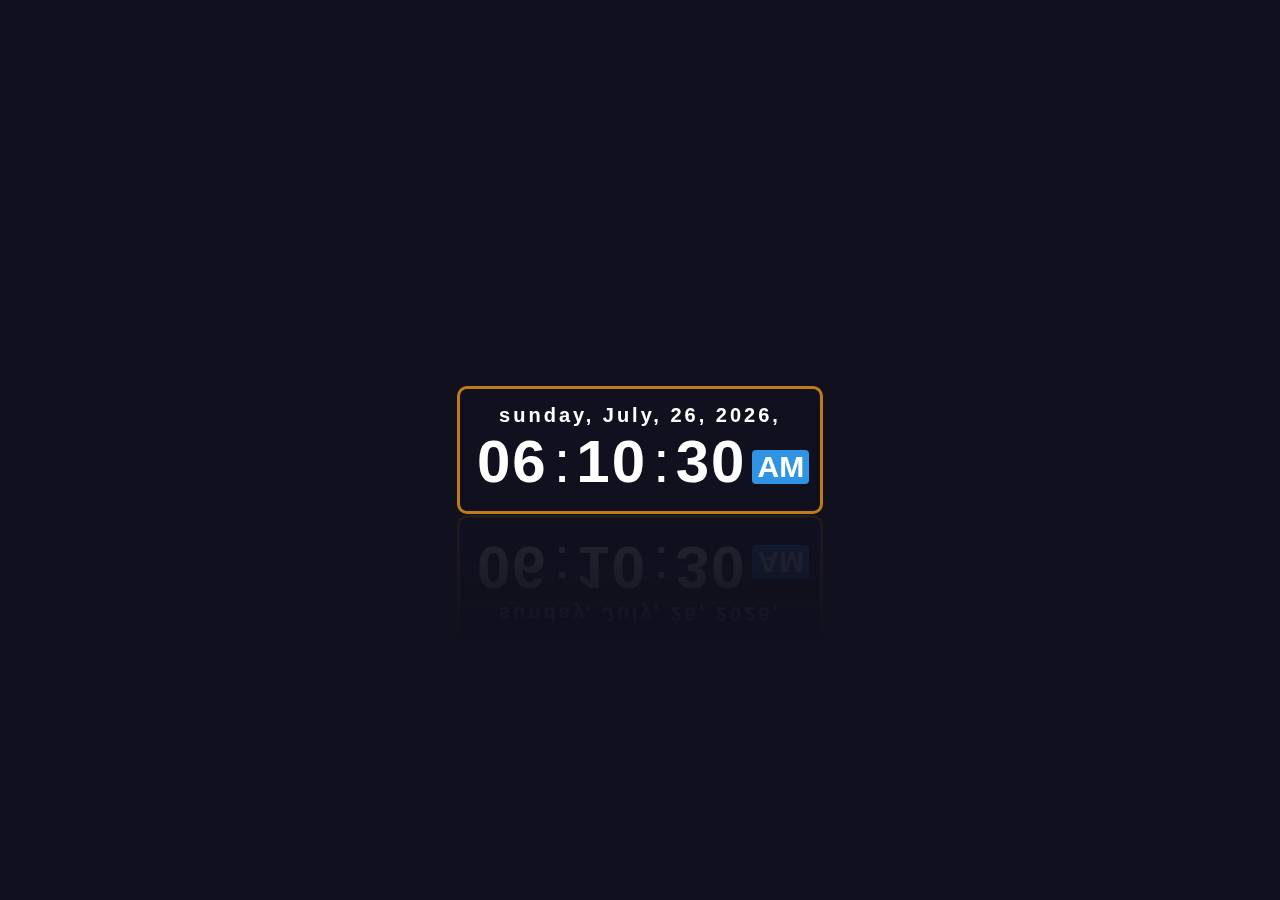
<file: index.html>
<!DOCTYPE html>
<html lang="en">
<head>
    <meta charset="UTF-8">
    <meta http-equiv="X-UA-Compatible" content="IE=edge">
    <meta name="viewport" content="width=device-width, initial-scale=1.0">
    <title>Digital clock</title>
    <link rel="stylesheet" href="clock.css">
</head>
<body onload="initclock()">
    <div class="datetime">
        <div class="date">
            <span id="dayname">Day</span>,
            <span id="month">Month</span>,
            <span id="daynum">00</span>,
            <span id="year">year</span>,
        </div>
        <div class="time">
            <span id="hour">00</span>:
            <span id="minutes">00</span>:
            <span id="seconds">00</span>
            <span id="period">AM</span>
        </div>
    </div>

    <!--Digital clock end-->

    <script type="text/javascript">
        function updateclock(){
            var now=new Date();
            var dname=now.getDay(),
                mo=now.getMonth(),
                dnum=now.getDate(),
                yr=now.getFullYear(),
                hou=now.getHours(),
                min=now.getMinutes(),
                sec=now.getSeconds(),
                pe="AM";

                if(hou==0){
                    hou=12;
                }
                if(hou > 12){
                    hou= hou-12;
                    pe = "PM";
                }

                Number.prototype.pad = function(digit){
                    for(var n = this.toString();n.length < digit; n = 0 + n);
                    return n;
                }

                var months = ["January","February","March","April","May","June","July","August","September","October","November","December"];
                var week = ["sunday","Monday", "Tuesday" , "Wednesday", "THursday","Friday","Saturday"];
                var ids = ["dayname","month","daynum","year","hour","minutes","seconds","period"];
                var values = [week[dname],months[mo],dnum.pad(2),yr,hou.pad(2),min.pad(2),sec.pad(2),pe];
                for(var i=0; i<ids.length;i++)
                document.getElementById(ids[i]).firstChild.nodeValue = values[i];
            }

        function initclock(){
            updateclock();
            window.setInterval("updateclock()",1)
        }


    </script>
</body>
</html>
</file>
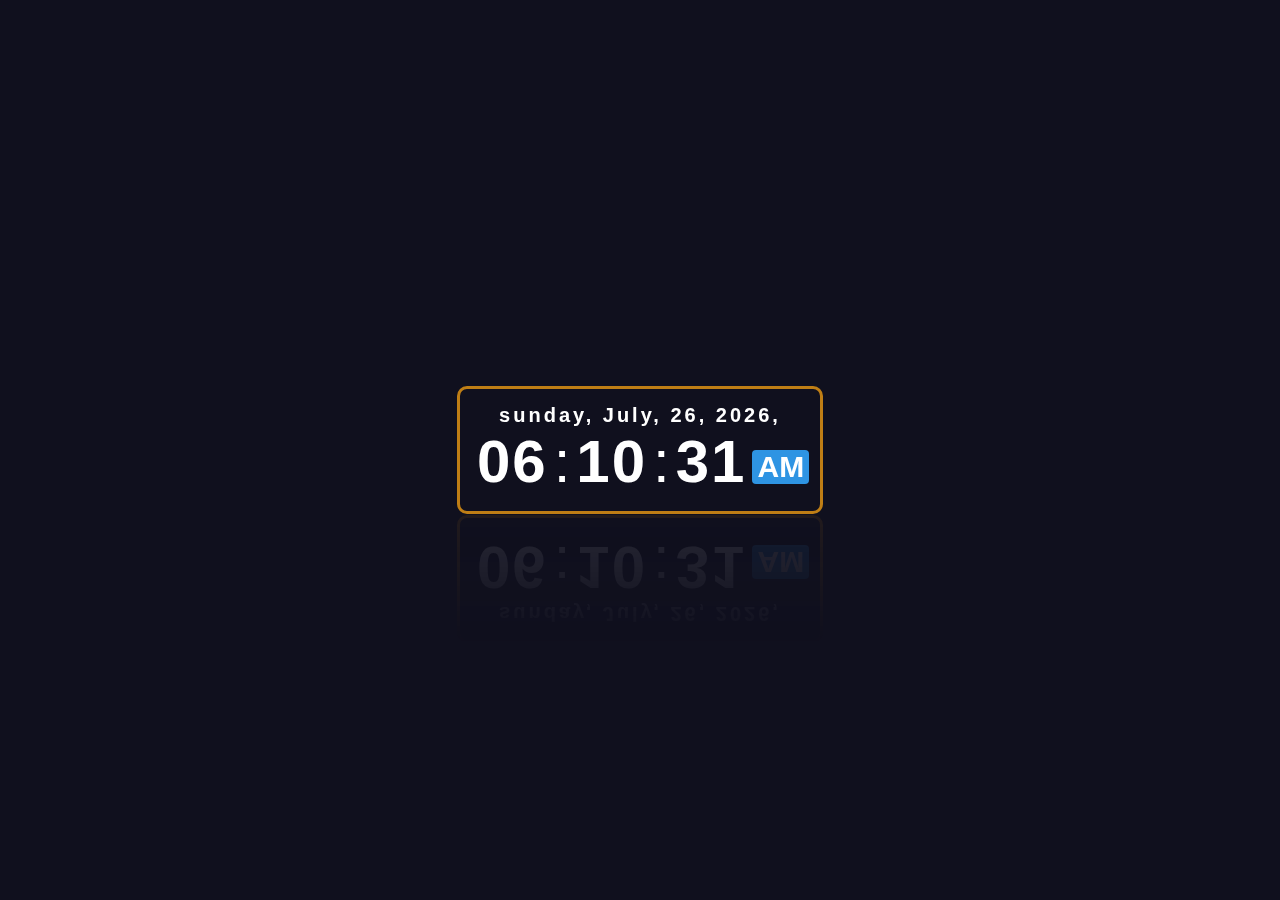
<file: clock.html>
<!DOCTYPE html>
<html lang="en">
<head>
    <meta charset="UTF-8">
    <meta http-equiv="X-UA-Compatible" content="IE=edge">
    <meta name="viewport" content="width=device-width, initial-scale=1.0">
    <title>Digital clock</title>
    <link rel="stylesheet" href="clock.css">
</head>
<body onload="initclock()">
    <div class="datetime">
        <div class="date">
            <span id="dayname">Day</span>,
            <span id="month">Month</span>,
            <span id="daynum">00</span>,
            <span id="year">year</span>,
        </div>
        <div class="time">
            <span id="hour">00</span>:
            <span id="minutes">00</span>:
            <span id="seconds">00</span>
            <span id="period">AM</span>
        </div>
    </div>

    <!--Digital clock end-->

    <script type="text/javascript">
        function updateclock(){
            var now=new Date();
            var dname=now.getDay(),
                mo=now.getMonth(),
                dnum=now.getDate(),
                yr=now.getFullYear(),
                hou=now.getHours(),
                min=now.getMinutes(),
                sec=now.getSeconds(),
                pe="AM";

                if(hou==0){
                    hou=12;
                }
                if(hou > 12){
                    hou= hou-12;
                    pe = "PM";
                }

                Number.prototype.pad = function(digit){
                    for(var n = this.toString();n.length < digit; n = 0 + n);
                    return n;
                }

                var months = ["January","February","March","April","May","June","July","August","September","October","November","December"];
                var week = ["sunday","Monday", "Tuesday" , "Wednesday", "THursday","Friday","Saturday"];
                var ids = ["dayname","month","daynum","year","hour","minutes","seconds","period"];
                var values = [week[dname],months[mo],dnum.pad(2),yr,hou.pad(2),min.pad(2),sec.pad(2),pe];
                for(var i=0; i<ids.length;i++)
                document.getElementById(ids[i]).firstChild.nodeValue = values[i];
            }

        function initclock(){
            updateclock();
            window.setInterval("updateclock()",1)
        }


    </script>
</body>
</html>
</file>
<file: clock.css>
*{
    margin:0;
    padding:0;
}

body{
    height: 100vh;
    display:flex;
    justify-content: center;
    align-items: center;
    background: #10101e;
}

.datetime{
    color:#fff ;
    background: #10101e;
    font-family: "segoe UI",sans-serif;
    width:340px;
    padding:15px 10px;
    border:3px solid #bf7e15;
    border-radius: 10px;
    -webkit-box-reflect: below 1px linear-gradient(transparent,rgba(230, 11, 11, 0.1));
    transition: 0.5s;
    /* transition-property:background,box-shadow; */
}

.datetime:hover{
    background: #2e94e3;
    box-shadow: 0 0 30px #2e94e3;
}

.date{
   font-size: 20px;
   font-weight: 600;
   text-align: center;
   letter-spacing: 3px; 
}

.time{
    font-size: 60px;
    display: flex;
    justify-content: center;
    align-items: center;
}

.time span:not(:last-child){
   position: relative;
   margin: 0 6px;
   font-weight: 600;
   text-align: center;
   letter-spacing: 2px;
}

.time span:last-child{
    background: #2e94e3;
    font-size: 30px;
    font-weight: 600;
    text-transform: uppercase;
    margin-top: 10px;
    padding: 0 5px;
    border-radius: 4px;
}
</file>
